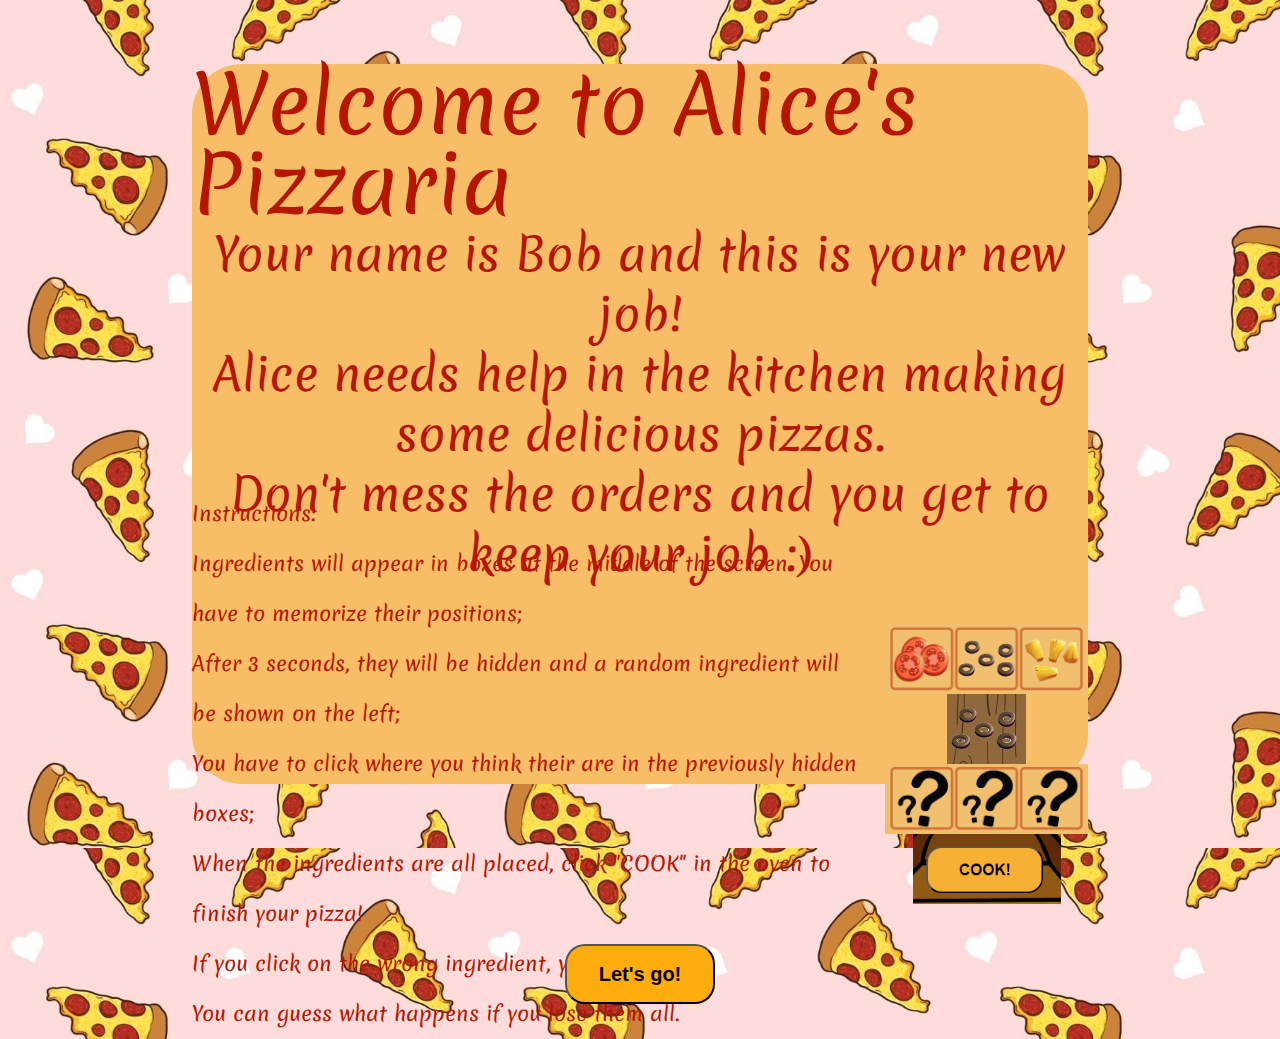
<file: index.html>
<!DOCTYPE html>
<html lang="en">
  <head>
    <meta charset="UTF-8" />
    <meta name="viewport" content="width=device-width, initial-scale=1.0" />
    <title>Alice's Pizzaria</title>
    <link rel="stylesheet" href="./css/reset.css" />
    <link rel="stylesheet" href="./css/style.css" />
  </head>
  <body>
    <div class="game-screen">
      <div id="title">
        <h1>Welcome to Alice's Pizzaria</h1>
      </div>
      <div class="main-text">
        <p>
          Your name is Bob and this is your new job!<br />
          Alice needs help in the kitchen making some delicious pizzas.<br />
          Don't mess the orders and you get to keep your job :) <br />
        </p>
      </div>
      <div class="main-text">
        <div id="instructions">
          <ul>
            Instructions:
            <br>
            <li>Ingredients will appear in boxes at the middle of the screen. You have to memorize their positions; </li>
            <li>After 3 seconds, they will be hidden and a random ingredient will be shown on the left;</li>
            <li>You have to click where you think their are in the previously hidden boxes;</li>
            <li>When the ingredients are all placed, click "COOK" in the oven to finish your pizza!</li>
            <li>If you click on the wrong ingredient, you lose a life;</li>
            <li>You can guess what happens if you lose them all.</li>
          </ul>
        </div>
        <div id="instructions-images">
          <img src="./images/instructions1.png" class="images">
          <img src="./images/instructions3.png" class="images">
          <img src="./images/instructions2.png" class="images">
          <img src="./images/instructions4.png" class="images">
        </div>
      </div>

      <div id="play-button-div">
        <button id="play-button">Let's go!</button>
      </div>
    </div>
    <script src="./scripts/button.js"></script>
  </body>
</html>
</file>
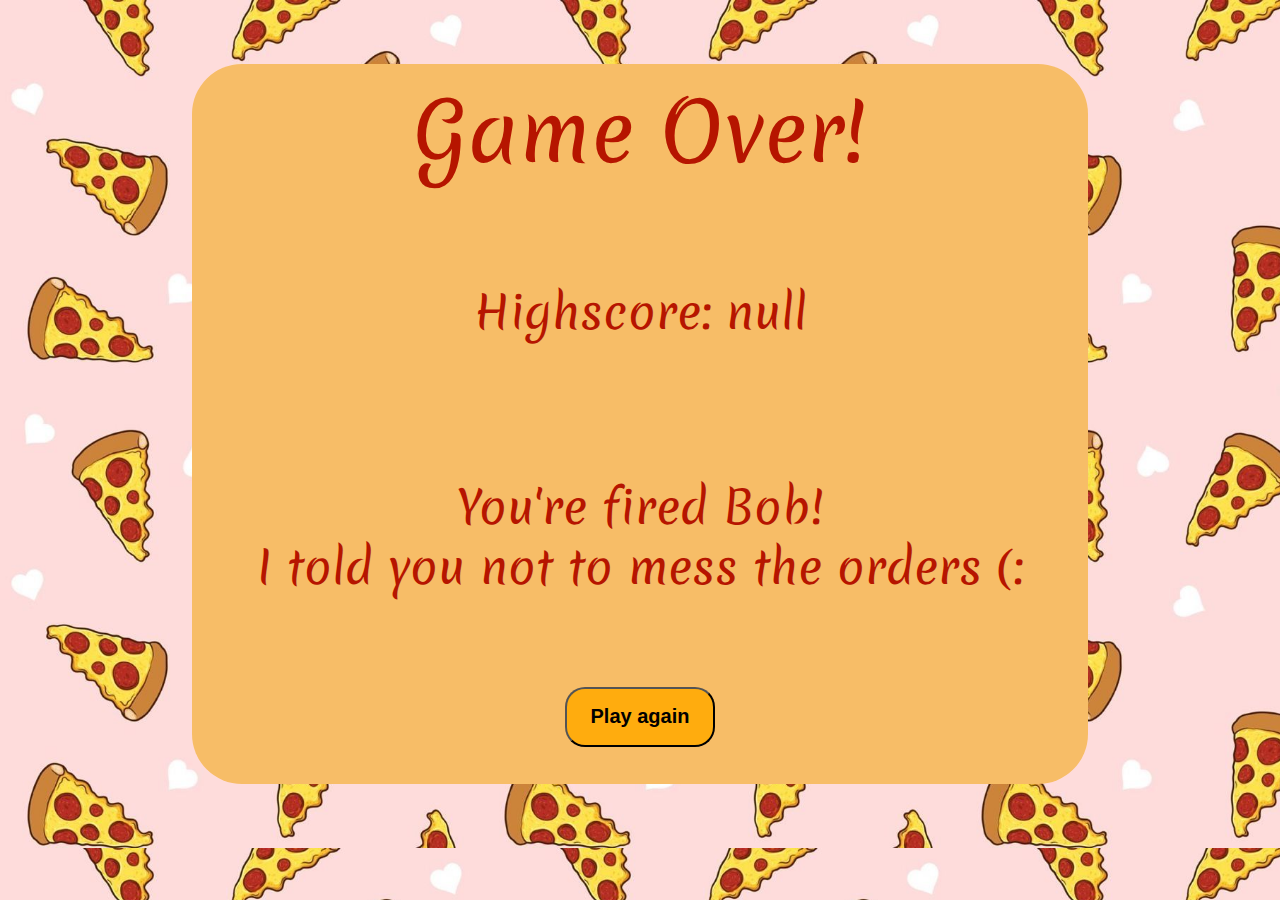
<file: gameover.html>
<!DOCTYPE html>
<html lang="en">
  <head>
    <meta charset="UTF-8" />
    <meta name="viewport" content="width=device-width, initial-scale=1.0" />
    <title>Alice's Pizzaria</title>
    <link rel="stylesheet" href="./css/reset.css" />
    <link rel="stylesheet" href="./css/style.css" />
  </head>
  <body>
    <div class="game-screen">
      <div id="title">
        <h1>Game Over!</h1>
      </div>
      <div class="main-text" >
        <p id="highscore"></p>
      </div>
      <div class="main-text">
        <p>You're fired Bob! <br>
          I told you not to mess the orders (: <br />
        </p>
      </div>
      <div id="play-button-div">
        <button id="play-button">Play again</button>
      </div>
    </div>
    <script src="./scripts/gameover.js"></script>
    <script src="./scripts/button.js"></script>
  </body>
</html>
</file>
<file: css/style.css>
/*
    CSS common to all pages
*/

@import url('https://fonts.googleapis.com/css2?family=Dancing+Script:wght@600&family=Merienda:wght@600&display=swap');

body {
  background-image: url(../images/background.jpg);
  background-size: contain;
  font-family: 'Merienda', cursive;
  font-size: 50px;
}

.game-screen {
  display: flex;
  flex-direction: column;
  background-color: #f7bd67;
  margin: 5% auto;
  height: 80vh;
  width: 70vw;
  border-radius: 50px;
}

/* 
    CSS for index.html 
*/

#title {
  display: flex;
  justify-content: center;
  align-items: center;
  height: 30%;
}

#title > h1 {
  font-size: 80px;
  color: 	#b61500;
}

.main-text {
  display: flex;
  justify-content: center;
  align-items: center;
  height: 50%;
  width: 100%;
  margin: 0 auto;
}

.main-text > p {
  line-height: 60px;
  text-align: center;
  font-size: 45px;
  color: 	#b61500;
}

#instructions {
  display: flex;
  flex-direction: column;
  line-height: 50px;
  list-style: '- ';
  font-size: 20px;
  color: 	#b61500;
  margin-right: 20px;
}

#instructions > li {
  display: flex;
  justify-content: space-between;
  align-items: center;
}

#instructions-images {
  display: flex;
  flex-direction: column;
  justify-content: space-between;
  align-items: center;
}

#instructions-images > img {
  height: 70px;
}

#play-button-div {
  display: flex;
  justify-content: center;
  align-items: center;
  height: 30%;
  margin-top: 0 auto;
}

#play-button {
  width: 150px;
  height: 60px;
}

/* 
    CSS for game.html 
*/

#game-area {
  display: flex;
  flex-direction: column; 
}

#ui-elements {
  /* width: 100%; */
  display: flex;
  flex-wrap: wrap;
  justify-content: space-around;
  align-items: center;
  height: 15%;
  color: #b61500;
}

#ingredients-area {
  display: flex;
  justify-content: center;
  align-content: center;
  align-items: center;
  height: 20%;
}

.available-ingredients {
  width: 120px;
  height: 120px;
  border: 5px solid #dc6b29;
  border-radius: 10px;
  margin: 2px;
  transition: 0.2s;
}

.available-ingredients:hover, .avblImage:hover {
  width: 130px;
  height: 130px;
  cursor: pointer;
  transition: 0.2s;
}

.avblImage {
  width: 120px;
  height: 120px;
}

#gameplay-area {
  display: flex;
  flex-direction: row;
  flex-wrap: nowrap;
  height: 65%;
}

#ingredient-list {
  display: flex;
  flex-direction: column;
  justify-content: center;
  align-content: center;
  align-items: center;
  background-image: url('../images/board.png');
  background-repeat: no-repeat;
  background-position: center;
  width: 30%;
}

.selected-ingredients {
  width: 120px;
  height: 120px;
}

#pizza-area {
  display: flex;
  width: 40%;
  background-image: url('../images/countertop.png');
  background-repeat: no-repeat;
  background-position: center;
}

#pizza-grid {
  display: flex;
  background-image: url(../images/pizza_blank.png);
  flex-wrap: wrap;
  justify-content: center;
  align-content: center;
  margin: auto;
  width: 500px;
  height: 500px;
}

.row {
  display: flex;
  height: 120px;
}

.column {
    width: 120px;
}

#cook-button-area {
  display: flex;
  width: 30%;
  background-image: url('../images/oven.png');
  background-size: contain;
  background-repeat: no-repeat;
  background-position: center;
  justify-content: center;
  align-items: center;
}

#cook-button, #play-button {
  background-color: #ffac0e;
  width: 150px;
  height: 60px;
  font-size: 20px;
  font-weight: bold;
  border-radius: 20px;
  transition: 0.2s;
}

#cook-button:hover, #play-button:hover {
  background-color: #ffb52c;
  width: 160px;
  height: 65px;
  font-size: 26px;
  cursor: pointer;
  transition: 0.2s;
}

#cook-button:active, #play-button:active {
  background-color: #f4a107;
  width: 145px;
  height: 55px;
  font-size: 18px;
  cursor: pointer;
  transition: 0.2s;

}
</file>
